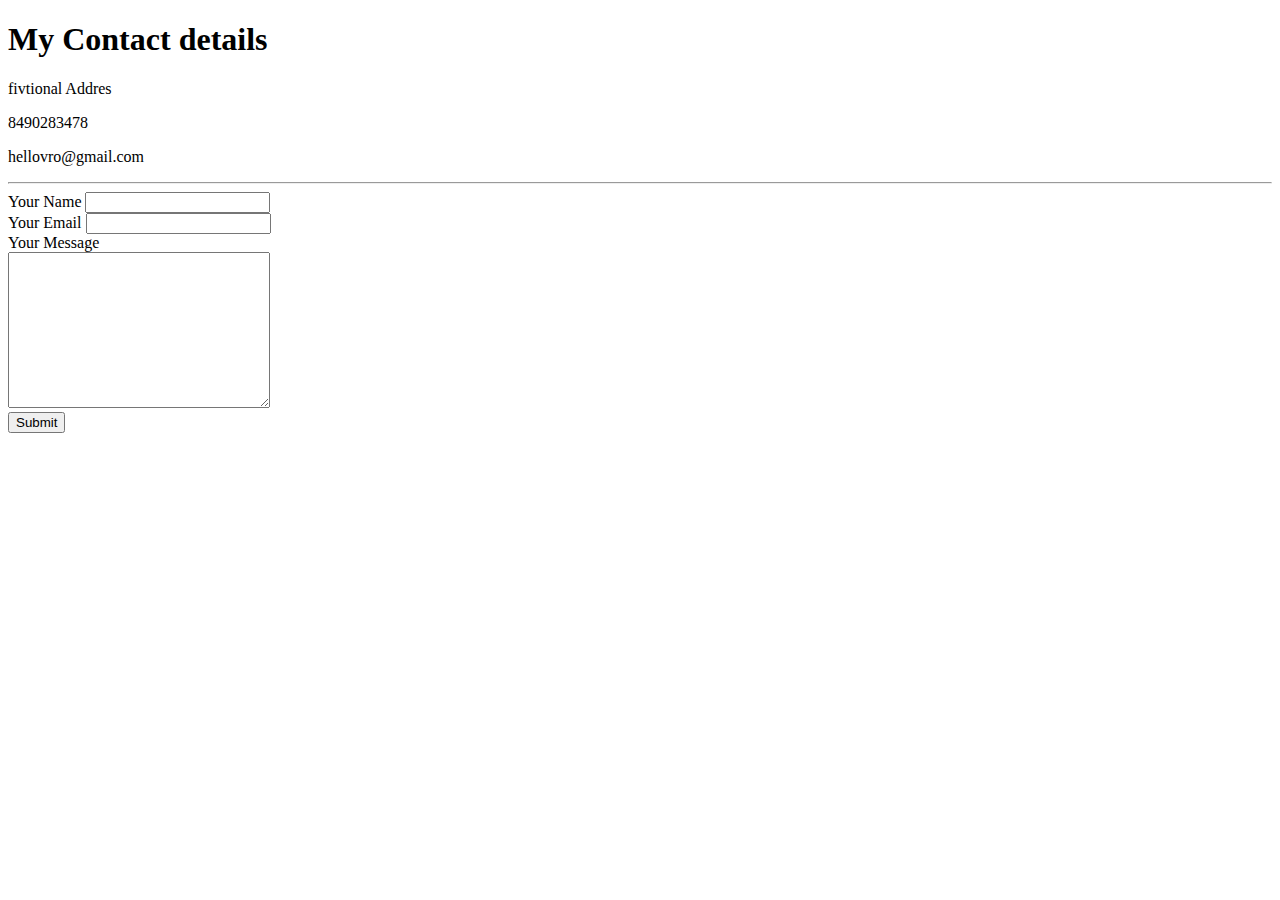
<file: contact-me.html>
<!DOCTYPE html>
<html lang="en">
<head>
    <meta charset="UTF-8">
    <meta http-equiv="X-UA-Compatible" content="IE=edge">
    <meta name="viewport" content="width=device-width, initial-scale=1.0">
    <title>Document</title>
</head>
<body>

    <h1>My Contact details</h1>
    <p>fivtional Addres</p>

    <p>8490283478</p>
    <p>hellovro@gmail.com</p>
    <hr>

    <form action="ajimoncancodes@gmail.com" method="post" enctype="text/plain">
<label for="">Your Name</label>
<input type="text" name="YourName">
<br>
<label for="">Your Email </label>
<input type="email" name="YourEmail">
<br>
<label for="">Your Message</label>
<br>
<textarea name="YourMessage" id="" cols="30" rows="10"></textarea>
<br>
<input type="submit" name="" id="">


    </form>
    
</body>
</html>
</file>
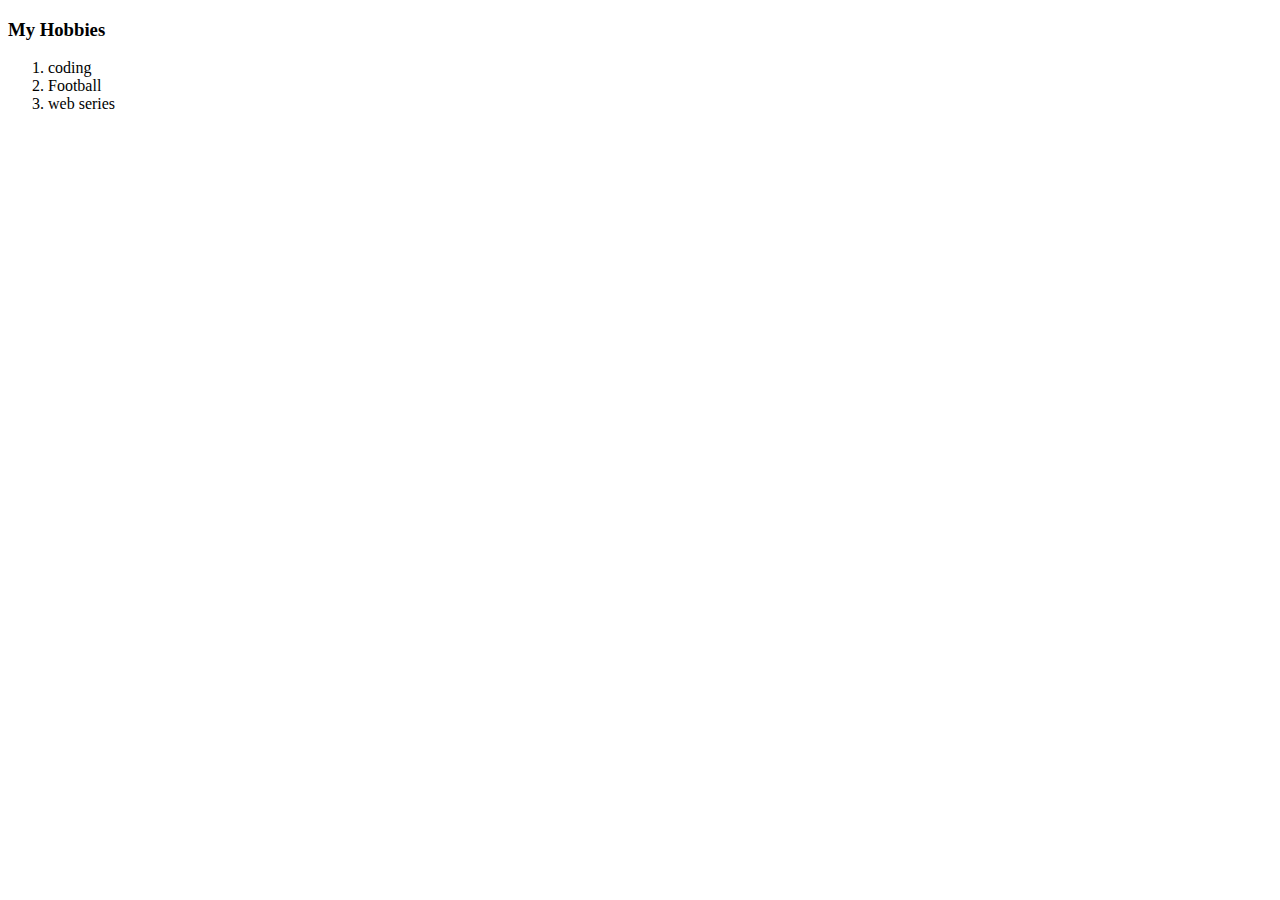
<file: sample.html>
<!DOCTYPE html>
<html lang="en">
<head>
    <meta charset="UTF-8">
    <meta http-equiv="X-UA-Compatible" content="IE=edge">
    <meta name="viewport" content="width=device-width, initial-scale=1.0">
    <title>MY Hobbie</title>
</head>
<body>

    <h3>My Hobbies</h3>
<ol>
    <li>coding</li>
    <li>Football</li>
    <li>web series</li>
</ol>
    
</body>
</html>
</file>
